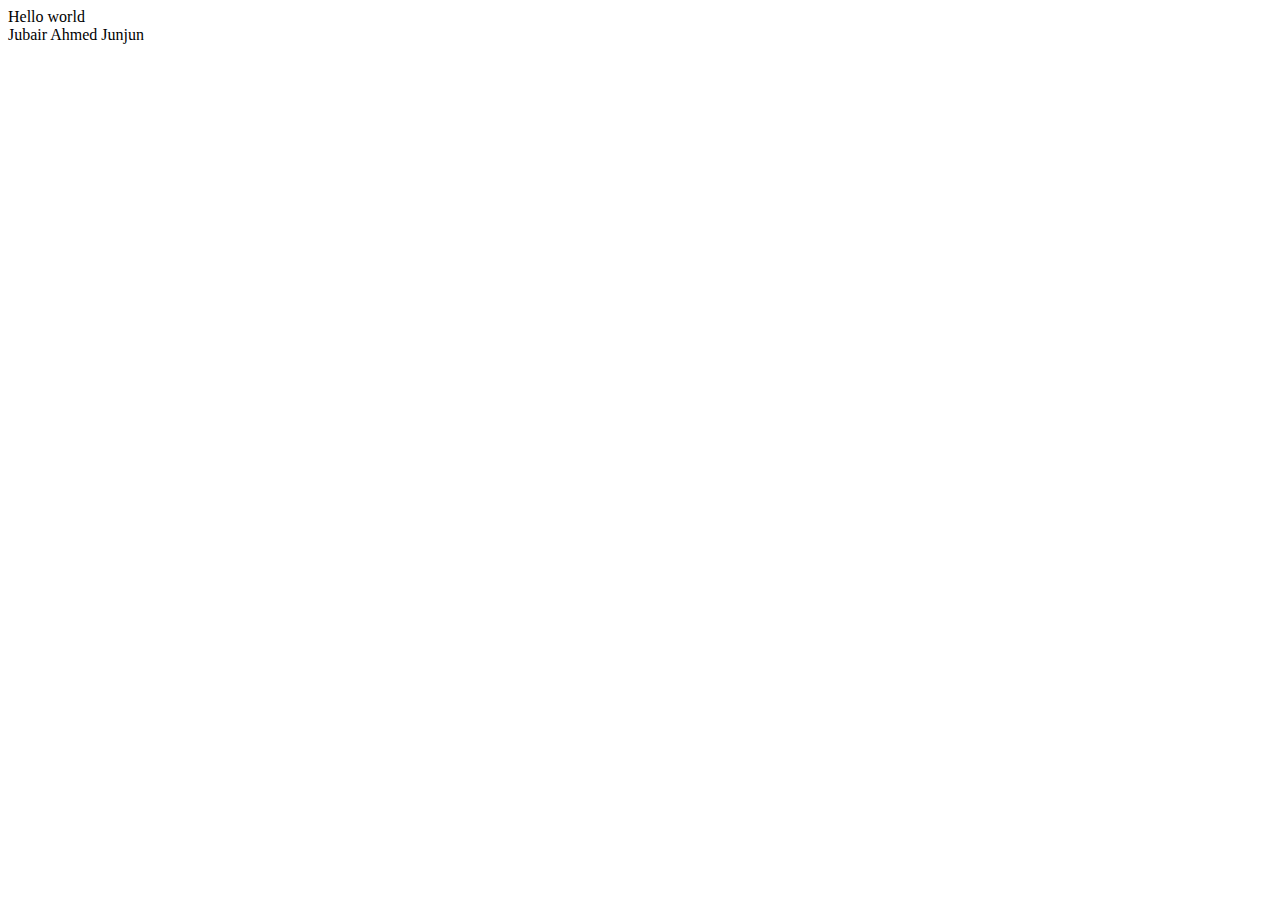
<file: Array&Function/index.html>
<!DOCTYPE html>
<html lang="en">
<head>
    <meta charset="UTF-8">
    <title>Home</title>
</head>
<body>


<!--<h1>This is Me.</h1>-->
<!--<h1>This is Me.</h1>-->
<!--<h1>This is Me.</h1>-->
<!--<h1>This is Me.</h1>-->
<!--<h1>This is Me.</h1>-->

<!--<a href="">Link one</a>-->
<!--<a href="">Link one</a>-->
<!--<a href="">Link one</a>-->
<!--<a href="">Link one</a>-->
<!--<a href="">Link one</a>-->
<script>

   //  var b = document.getElementsByTagName('a');
   // for (var key in b){
   //     document.write(b[key].innerHTML);
   // }


   // var b = document.getElementsByTagName('a');
   // for(key = 0;key<=b.length; key++){
   //     document.write(b[key].innerHTML+"<br>");
   // }



   /*Array*/

    // var data = new Array();
    // var data1 = Array();
    //  var data = [];
    //  data[0] = 10;             //numeric array
    //  data[1] = 20;
    //  data[2] = 30;
    //  data[3] = 40;
    //  data['name'] = "jubair";  //associative array
    //  data['city'] = "Chittagong";
    //  data['country'] = "Bangladesh";
    //
    //      // document.write(data[2]);
    //      // document.write("<br/>")
    //      // document.write(data["name"]);
    //

    //      for( var a in data){
    //          document.write(data[a]+"<br/>");
    //      }



           // data = [10,20,30,40,50,"jubair","Ahmed","junjun"];
           // for( var a in data)
           // {
           // document.write(data[a]+"<br/>");
           // }
           // document.write(data.length-1);


   /*Function...(Function is a block of code..!)(building and user defined function).........2 categories of a function(function defination,function calling)*/




      /*function without parameter*/

    // function demo() {
    //     var firstName = "jubair Ahmed";
    //     var lastname = "Junjun";
    //     var fullname = firstName+" "+lastname;
    //     document.write(fullname);
    // }
    //      demo();



    /* Function With parameter*/

    function demo(firstName,lasttName){
        var fullName = (firstName+" "+lasttName);
        document.write(fullName);
    }
         demo('Hello','world');
         document.write("<br/>");

         demo('Jubair Ahmed','Junjun');
         document.write("<br/>");

</script>
</body>
</html>
</file>
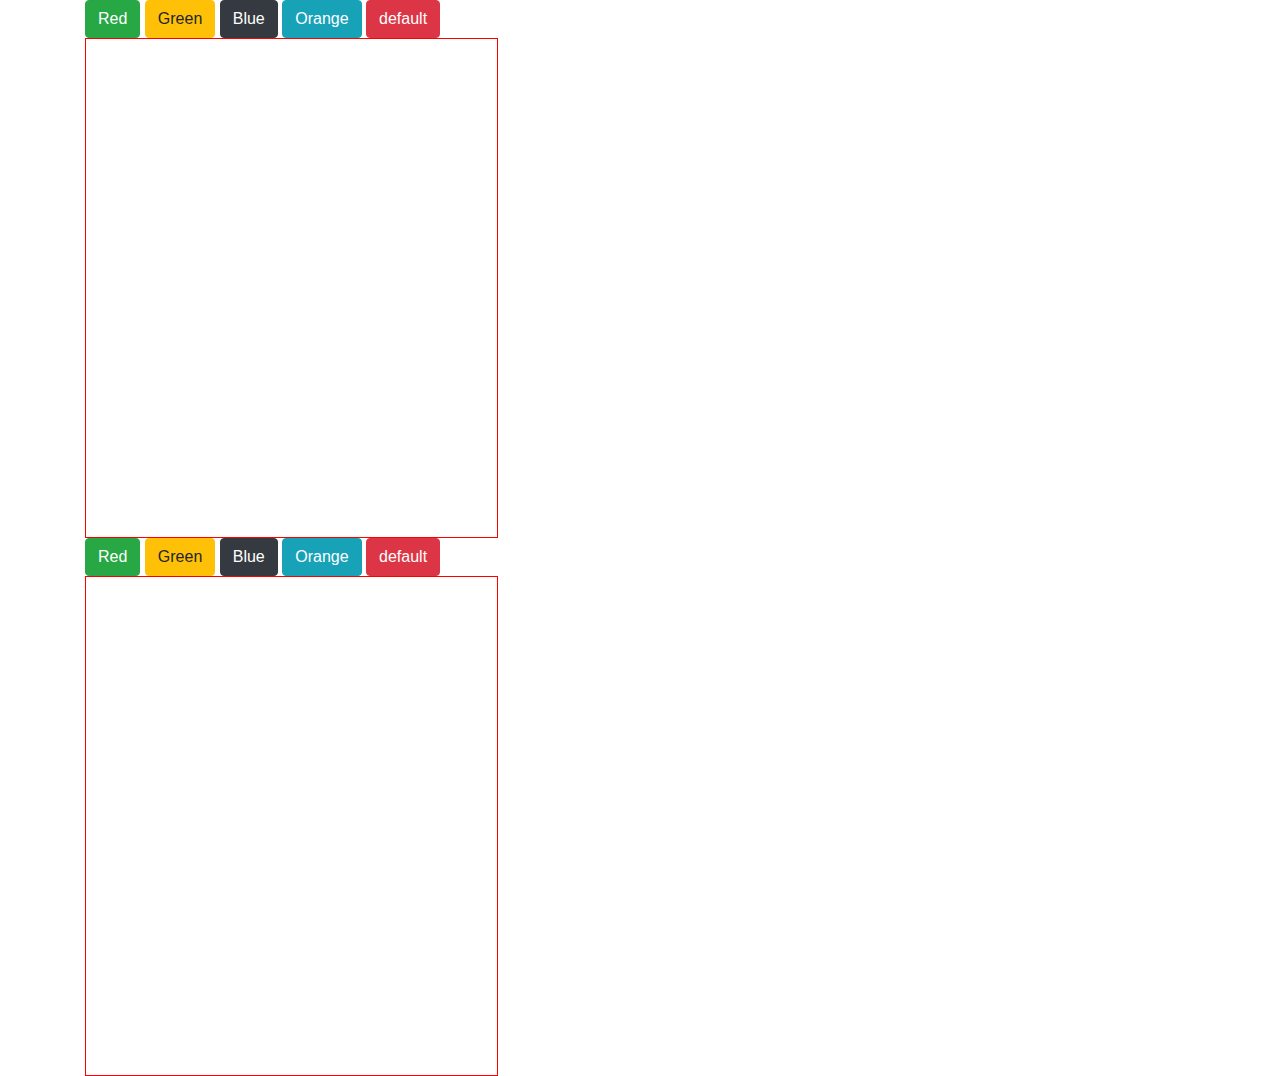
<file: Using html,css,javascript&bootstrap4/index.html>
<!DOCTYPE html>
<html lang="en">
<head>
    <meta charset="UTF-8">
    <title>Home</title>
    <link rel="stylesheet" href="css/bootstrap.css">
    <link rel = "stylesheet" href="css/style.css">
</head>
<body>
<div class="container">
    <div class="row">
    <div class="col-sm-9">
<button type="button" class="btn btn-success" id="redbutton">Red</button>
<button type="button" class="btn btn-warning" id="greenbutton">Green</button>
<button type="button" class="btn btn-dark" id="bluebutton">Blue</button>
<button type="button" class="btn btn-info" id="orangebutton">Orange</button>
<button type="button" class="btn btn-danger" id="defaultbutton">default</button>
<div class="col-sm-6 lol2" id="div-one">
</div>
</div>
</div>




    <div class="row">
        <div class="col-sm-9">
    <button type="button" class="btn btn-success" id="redbutton2">Red</button>
    <button type="button" class="btn btn-warning" id="greenbutton2">Green</button>
    <button type="button" class="btn btn-dark" id="bluebutton2">Blue</button>
    <button type="button" class="btn btn-info" id="orangebutton2">Orange</button>
    <button type="button" class="btn btn-danger" id="defaultbutton2">default</button>
    <div class="col-sm-6 lol" id="div-two">
    </div>
        </div>
</div>
</div>
<script src="js/jquery-3.4.1.js"></script>
<script src="https://cdn.jsdelivr.net/npm/popper.js@1.16.0/dist/umd/popper.min.js" integrity="sha384-Q6E9RHvbIyZFJoft+2mJbHaEWldlvI9IOYy5n3zV9zzTtmI3UksdQRVvoxMfooAo" crossorigin="anonymous"></script>
<script src="js/bootstrap.js"></script>
<script src="js/my-script.js"></script>
</body>
</html>
</file>
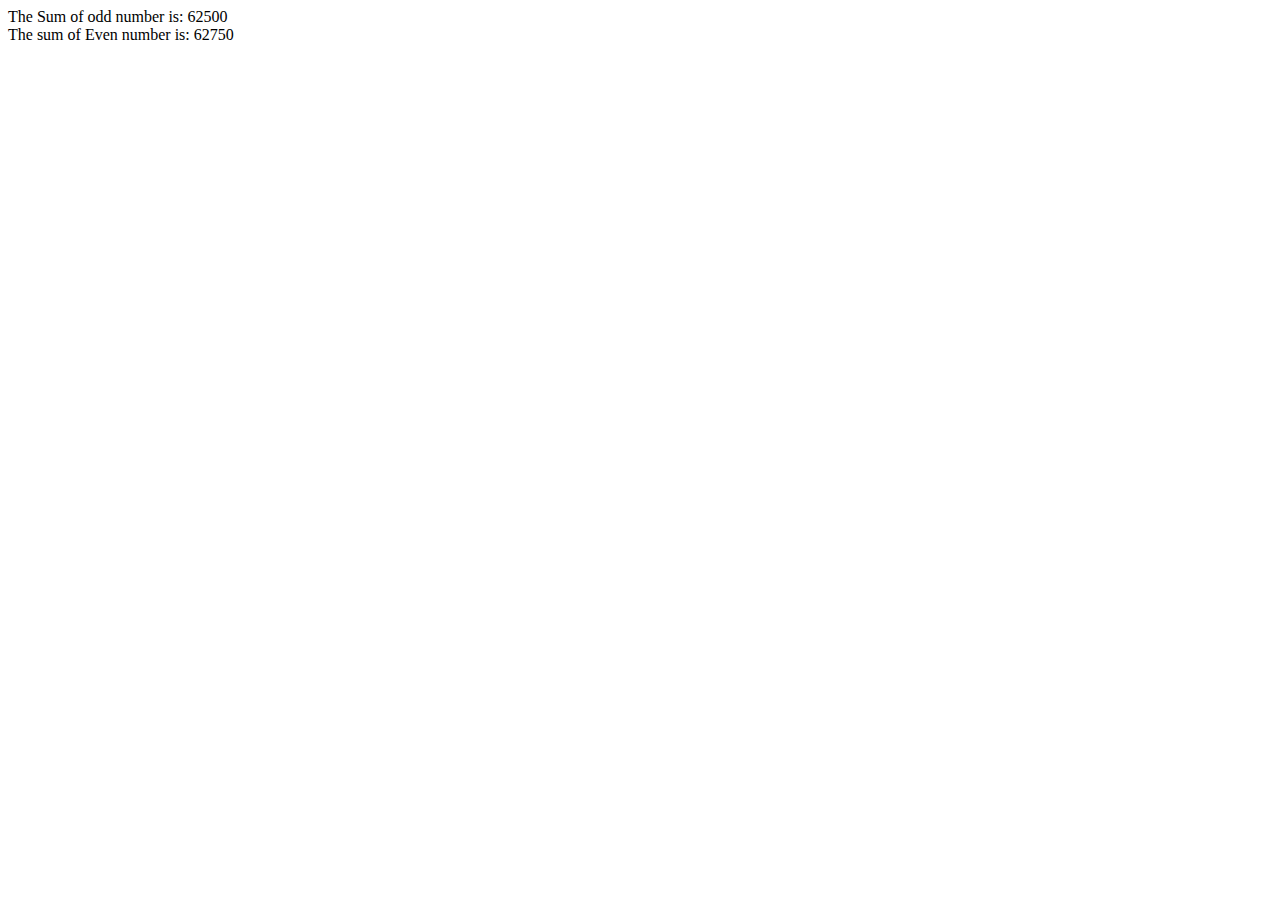
<file: even_odd.html>
<!DOCTYPE html>
<html>
<head>
	<title></title>
</head>
<body>
       <script type="text/javascript">
            var i = 1;
            var sum = 0;
            while(i<=500){
                  var sum = sum+i;
                  var i=i+2;
            }
       	document.write("The Sum of odd number is:\n",sum); 
            document.write("</br>");
       	var i = 0;
       	var sum = 0;
       	while(i<=500)
       	{
            var sum = sum+i;
            var i=i+2;
       	}
       	document.write("The sum of Even number is:\n",sum);
       </script>
</body>
</html>
</file>
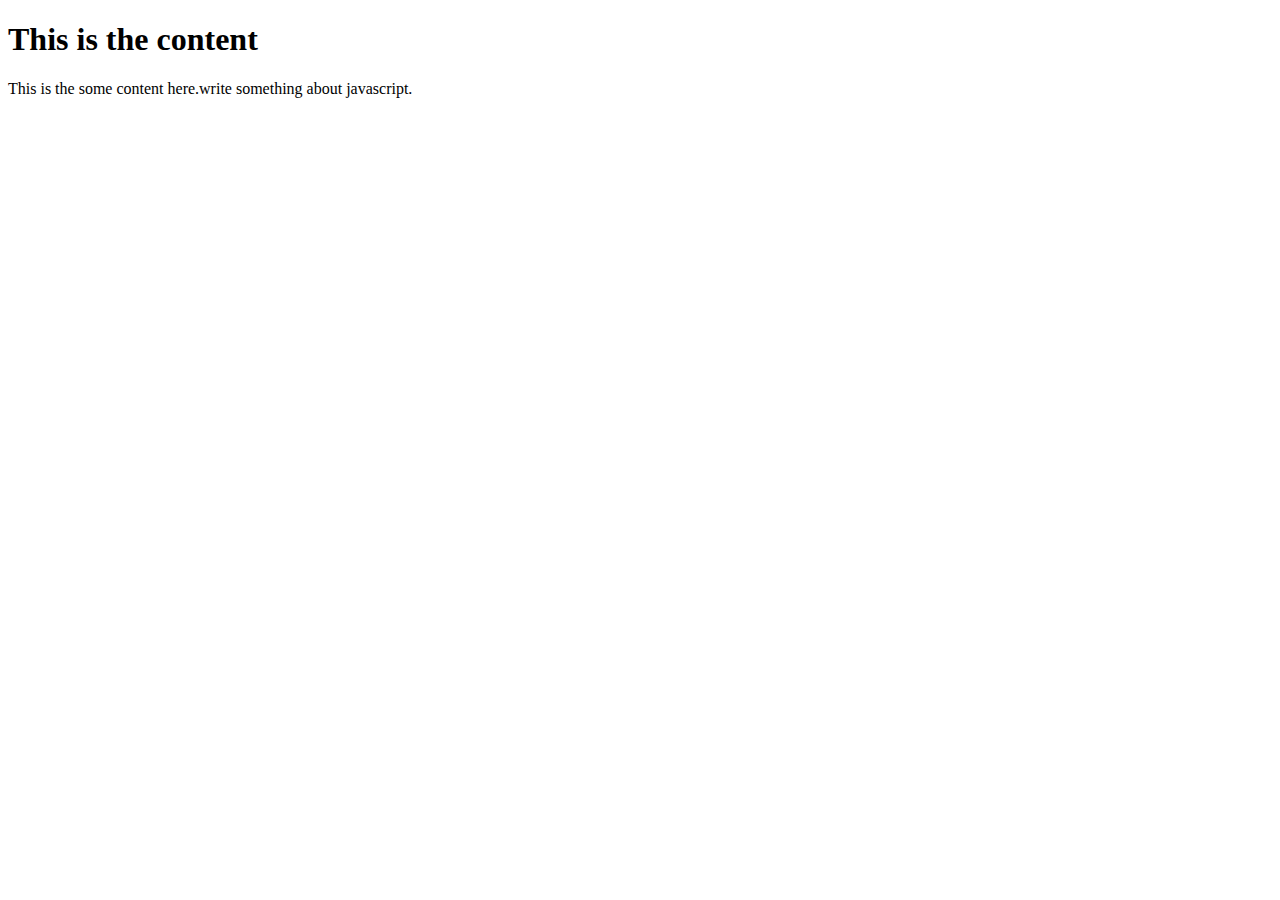
<file: Basic operation/javascript.html>
<!DOCTYPE html>
<html lang="en">
<head>
    <meta charset="UTF-8">
    <title>JavaScript</title>
</head>
<body>
       <h1 id="lol">This is the content</h1>
       <p id="lol1"> This is the some content here.write something about javascript.</p>

       <script>
           //document.write("Hello World");
           //alert("hello world");
           //console.log('Hello World');
           //document.write(document.getElementById("lol").innerHTML);
           //document.write(document.getElementById("lol1").innerHTML);


           /*Basic Operation*/


           // var x = 10;
           // var y = 20;
           // document.write(x+y);
           // document.write("<br/>");
           // document.write(x-y);
           // document.write("<br/>");
           // document.write(x*y);
           // document.write("<br/>");
           // document.write(x/y);
           // document.write("<br/>");
           // document.write(x%y);



           /*String and string concatenation*/


           //
           // var firstName = "Jubair Ahmed";
           // var lastName = "Junjun";
           // document.write('Full Nmae:'+firstName+' '+lastName);




                               // var x=10;
                               // var y = "20";
                           // document.write(x++);//10
                           // document.write('<br/>');
                           // document.write(x);//11
                           // document.write('<br/>');
                           // document.write(++x);//12
                           // document.write('<br/>');
                           // document.write(x);//12
                           // document.write('<br/>');
                           // document.write(x--);//12
                           // document.write('<br/>');
                           // document.write(x);//11
                           // document.write('<br/>');
                           // document.write(--x);//10




                              //document.write(-x);


                   // var x=10;
                   // var y = 20;
                   // document.write(x+=y);   //30
                   // document.write('<br/>');
                   // document.write(x-=y);  //10
                   // document.write('<br/>');
                   // document.write(x*=y);  //200
                   // document.write('<br/>');
                   // document.write(x/=y);  //10
                   // document.write('<br/>');
                   // document.write(x%=y);  //10




           /* Conditional Operator*/

                   //  var x = 10;
                   //  var y = 20;
                   //
                   // document.write(x>y); //false
                   // document.write("<br/>");
                   // document.write(x<y);//true
                   // document.write("<br/>");
                   // document.write(x<=y);//true
                   // document.write("<br/>");
                   // document.write(x>=y);//false
                   // document.write("<br/>");
                   // document.write(x==y);//false
                   // document.write("<br/>");
                   // document.write(x!=y);//true
                   // document.write("<br/>");
                   // document.write(x===y);//false
                   // document.write("<br/>");
                   // document.write(x!==y);//true
                   // document.write("<br/>");



                    /*Logical Operator(AND,OR,NOT)*/


                   // var x =10;
                   // var y = 20;
                   // var a = true;
                   // document.write((x>y) && (x<y));
                   // document.write("<br/>");
                   // document.write((x>y) || (x<y));
                   // document.write("<br/>");
                   // document.write(!a);


         /* Statement(3 kinds of statement(1.single line 2.Conditional(if...else,switch)  3.Repeated(for,while,do..while)))*/



                       // var x = 10;
                       // var y = 20;
                       // var z = 30;
                       // if(x>y && x>z)
                       // {
                       //     document.write("x is largest Number");
                       // }
                       // else if(y>x && y>z)
                       // {
                       //     document.write("y is largest");
                       // }
                       // else{
                       //     document.write("z is largest");
                       // }



                               //
                               // var x = 10;
                               // switch (x) {
                               //        case 1:
                               //                document.write("Jubair");
                               //                break;
                               //                case 3:
                               //                    document.write("Ahmed");
                               //                    break;
                               //                    case 12:
                               //                        document.write("junjun");
                               //                        break;
                               //                        default:
                               //                            document.write("lol");
                               //     }





                /*Loop*/

                // for (var i = 10; i<=15; i++){
                //     document.write("Hello World <br/>");
                // }



                  // var i = 10;
                  // while(i<=20){
                  //     document.write("Hello World <br/>");
                  //     i++;
                  // }


                 // var i =10;
                 // do{
                 //     document.write("Hello World <br/>");
                 //     i++;
                 // }while(i <= 20)




       </script>
</body>
</html>
</file>
<file: Using html,css,javascript&bootstrap4/css/style.css>
.lol{
    height: 500px;
    border: 1px solid red;
    width: 50%;
}

.lol2{
    height: 500px;
    border: 1px solid red;
    width: 50%;
}
.class-one{
    height: 200px;
    width: 200px;
    background-color: red;
    border-radius: 100px;
}

.class-two{
    height: 100px;
    width: 200px;
    background-color: green;
    border-radius: 100px 100px 0px 0px;
}

.class-three{
    height: 100px;
    width: 100px;
    background-color: blue;
    border-radius:100px 100px 100px 100px;
}
.class-four{
    height: 100px;
    width: 200px;
    background-color: orange;
    border-radius: 100px 100px 0px 0px;
}

.class-five{
    height: 100px;
    width: 200px;
    background-color: #d4edda;
    border-radius: 0px 0px 100px 100px;
}
</file>
